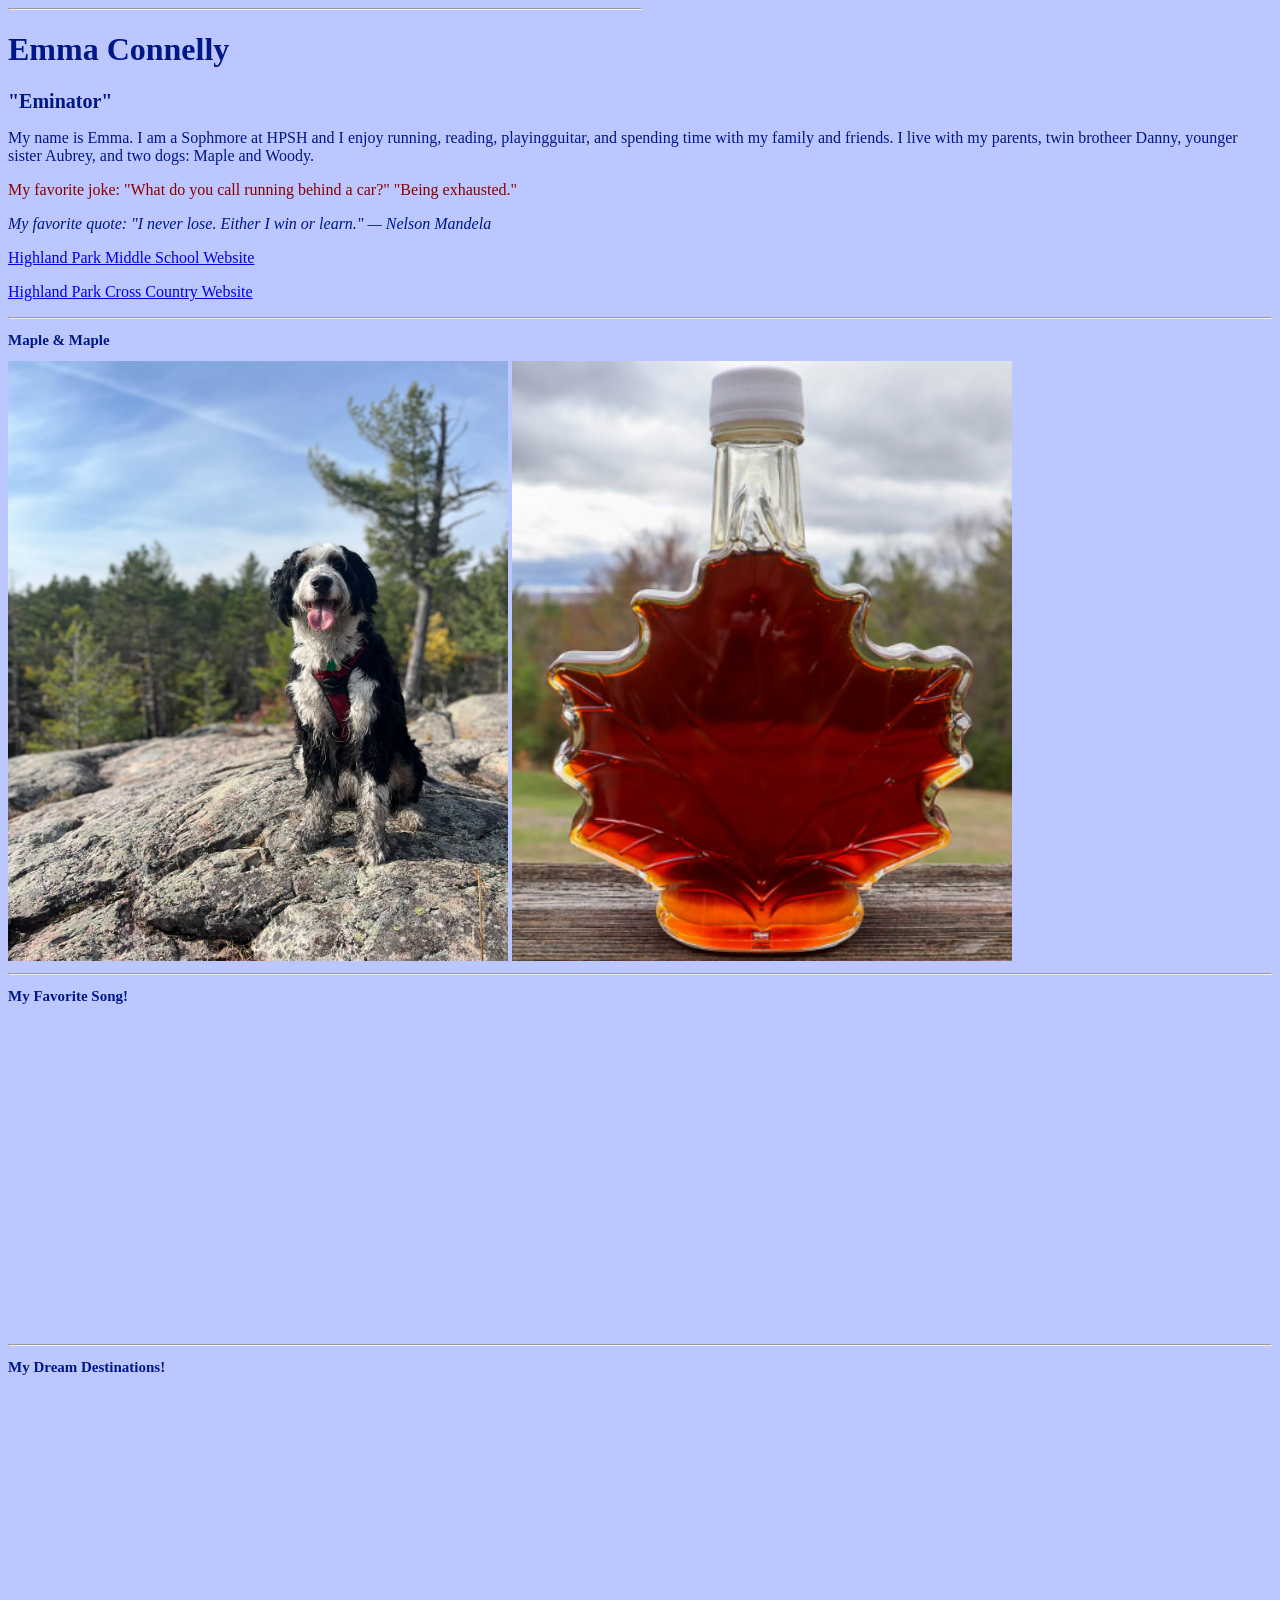
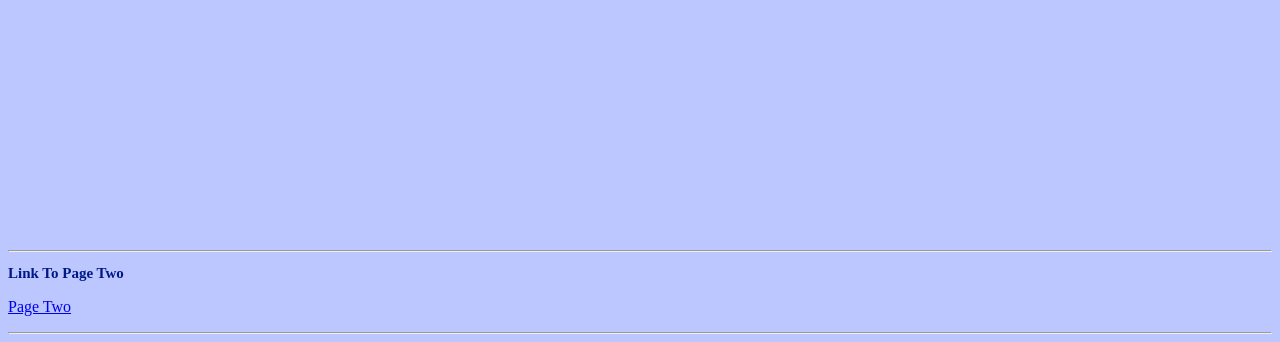
<file: docs/index.html>
<!DOCTYPE html>
<html>
<head>
    <link rel = "stylesheet" href = "style.css">
<style></style>
</head>
<body>

<hr style="width:50%;text-align:left;margin-left:0">

<h1>Emma Connelly</h1>
<h2 id = "nickname">"Eminator"</h2>
<p>My name is Emma. I am a Sophmore at HPSH and I enjoy running, reading, playingguitar, and spending time with my family and friends. I live with my parents, twin brotheer Danny, younger sister Aubrey, and two dogs: Maple and Woody.  </p>
<p id = "joke">My favorite joke: "What do you call running behind a car?" "Being exhausted."</p>
<p id = "quote"><i>My favorite quote: "I never lose. Either I win or learn." — Nelson Mandela </i></p>
<p><a href = "https://highlandms.spps.org">Highland Park Middle School Website</a></p>
<p><a href = "https://sites.google.com/view/highland-park-cross-country/home">Highland Park Cross Country Website</a></p>

<hr>

<h2>Maple & Maple</h2>
<img src="MAPLE.jpg" alt="Maple" width="500" height="600">
<img src="SYRUP.png" alt="syrup" width="500" height="600">
<!-- this is a comment -->
<meta name="keywords" content="HTML,CSS,XML,JavaScript">

<hr>

<h2>My Favorite Song!</h2>
<iframe width="560" height="315" src="https://www.youtube.com/embed/cxGTxUhQzwY?si=yEgpf6cUR4PgLGOP" title="YouTube video player" frameborder="0" allow="accelerometer; autoplay; clipboard-write; encrypted-media; gyroscope; picture-in-picture; web-share" referrerpolicy="strict-origin-when-cross-origin" allowfullscreen></iframe>

<hr>

<h2>My Dream Destinations!</h2>
<iframe src="https://www.google.com/maps/embed?pb=!1m18!1m12!1m3!1d3214338.902266273!2d21.6797261683901!3d38.116868467361904!2m3!1f0!2f0!3f0!3m2!1i1024!2i768!4f13.1!3m3!1m2!1s0x135b4ac711716c63%3A0x363a1775dc9a2d1d!2sGreece!5e0!3m2!1sen!2sus!4v1772636547926!5m2!1sen!2sus" width="600" height="450" style="border:0;" allowfullscreen="" loading="lazy" referrerpolicy="no-referrer-when-downgrade"></iframe>
<iframe src="https://www.google.com/maps/embed?pb=!1m18!1m12!1m3!1d25688672.618456736!2d124.77327966010097!3d-20.33621881376742!2m3!1f0!2f0!3f0!3m2!1i1024!2i768!4f13.1!3m3!1m2!1s0x135b4ac711716c63%3A0x363a1775dc9a2d1d!2sGreece!5e0!3m2!1sen!2sus!4v1772637003194!5m2!1sen!2sus" width="600" height="450" style="border:0;" allowfullscreen="" loading="lazy" referrerpolicy="no-referrer-when-downgrade"></iframe>

<hr>
<h2>Link To Page Two</h2>
<p><a href = "page2.html" >Page Two</a></p>

<hr>
</body>
</html>
</file>
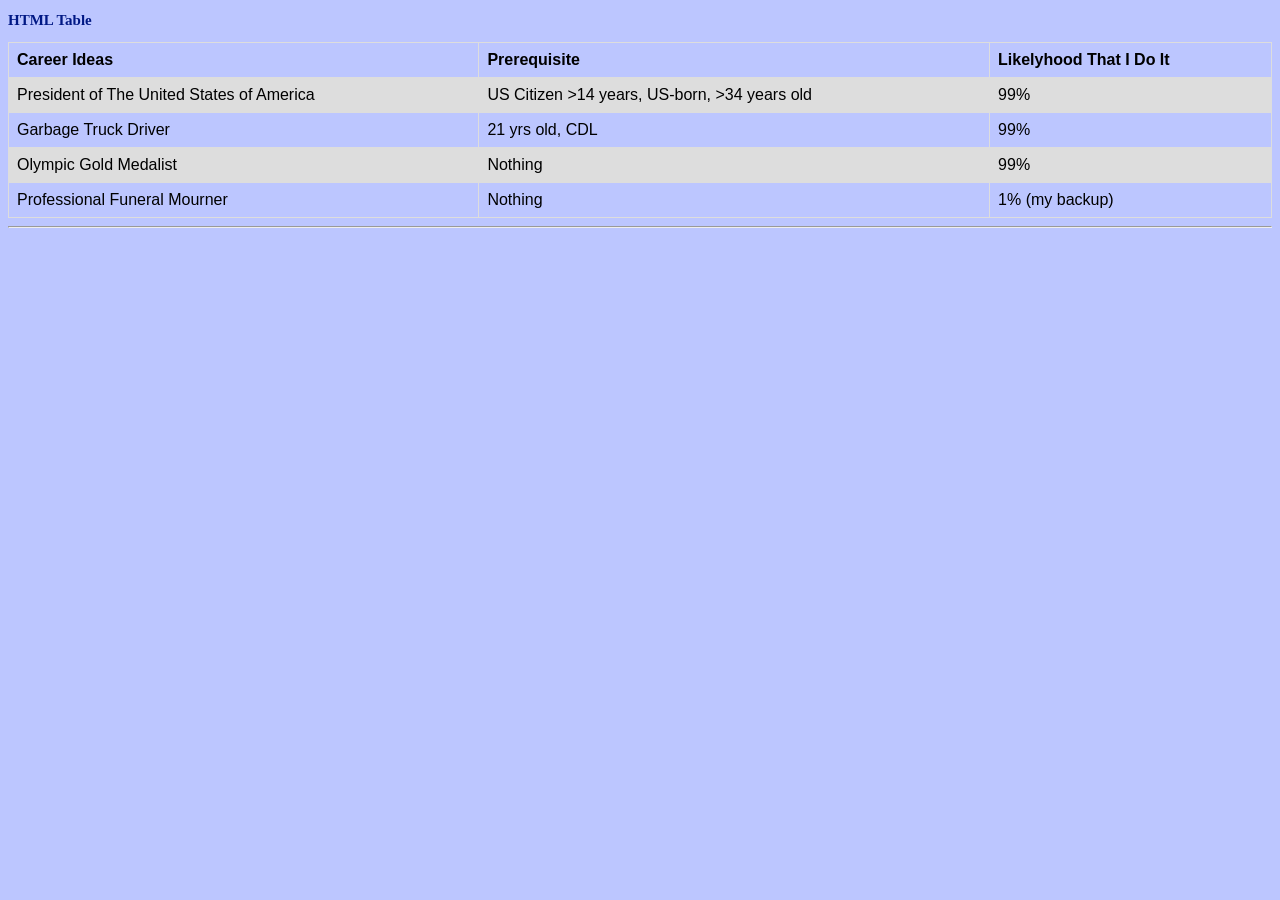
<file: docs/page2.html>
<!DOCTYPE html>
<html>
<head>
    <link rel = "stylesheet" href = "style.css">
<style></style>
</head>
<body>

<h2>HTML Table</h2>
  
  <table>
    <tr>
      <th>Career Ideas</th>
      <th>Prerequisite</th>
      <th>Likelyhood That I Do It</th>
    </tr>
    <tr>
      <td>President of The United States of America</td>
      <td>US Citizen >14 years, US-born, >34 years old</td>
      <td>99%</td>
    </tr>
    <tr>
      <td>Garbage Truck Driver</td>
      <td>21 yrs old, CDL</td>
      <td>99%</td>
    </tr>
    <tr>
      <td>Olympic Gold Medalist</td>
      <td>Nothing</td>
      <td>99%</td>
    </tr>
     <tr>
      <td>Professional Funeral Mourner</td>
      <td>Nothing</td>
      <td>1% (my backup)</td>
    </tr>
  </table>  

<hr>
</body>
</html>
</file>
<file: docs/style.css>
body {
    background-color: rgb(188, 198, 255);
}
h1 {
    color: rgb(0, 24, 133);
}

h2 {
    color: rgb(0, 24, 133);
    font-size: 15px
}

p {
    color: rgb(0, 24, 133);
}

#joke {
    color: rgb(136, 0, 0);
    font-family: 'Comic Sans MS';
    font-weight: 'bold';
}

#nickname {
    padding-top: -5px;
    padding-bottom: -5px;

    color: rgb(0, 24, 133);
    font-family: 'Comic Sans MS';
    font-size: 20px;
    font-weight: 'bold';
}

#quote {
    color: rgb(0, 24, 133);
    font-family: 'Times';
    font-style: 'italic';
}

table {
  font-family: arial, sans-serif;
  border-collapse: collapse;
  width: 100%;
}

td, th {
  border: 1px solid #dddddd;
  text-align: left;
  padding: 8px;
}

tr:nth-child(even) {
  background-color: #dddddd;
}
</file>
